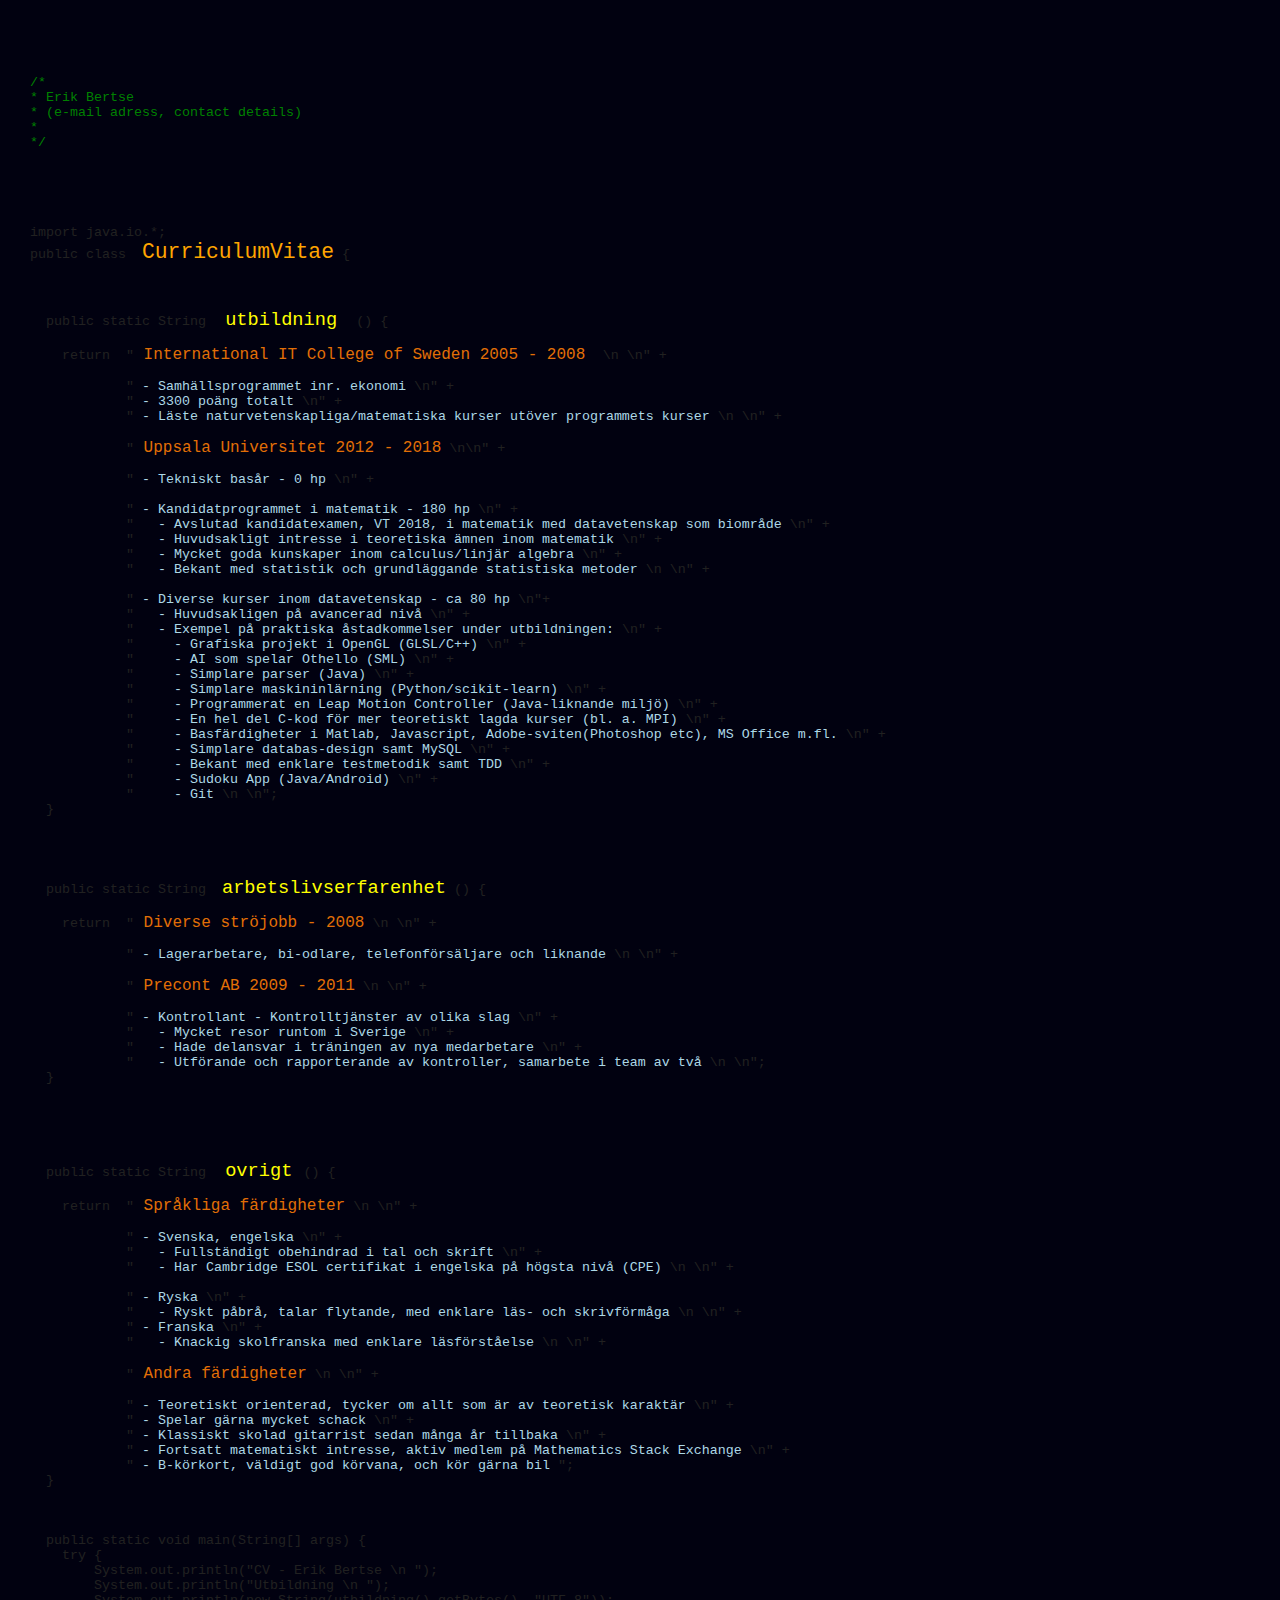
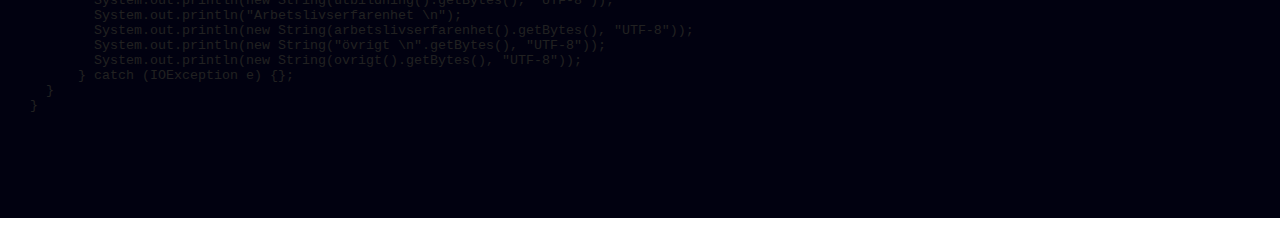
<file: webcv/webcv.html>
<!DOCTYPE html>
<html>
<head>
  <title>None</title>
</head>
<body style="margin: 0;">






<div id="webcvbody">
<link rel="stylesheet" type="text/css" href="/webcv/webcv.css">

<pre>
<code class="cvmarkup">

<div class="commentdetails">
/*  
* Erik Bertse 
* (e-mail adress, contact details)
*
*/
</div>


<div class="codecv" >
  
import java.io.*;
public class  <span class="cvtitle">CurriculumVitae</span> {

  <div class="sectionbody" >
  public static String <span class="subtitle "> utbildning </span> () {
    
    return  "<span class="subsubtitle"> International IT College of Sweden 2005 - 2008 </span> \n \n" +

            "<span class="txt"> - Samh&aumlllsprogrammet inr. ekonomi</span> \n" +
            "<span class="txt"> - 3300 po&aumlng totalt</span> \n" +
            "<span class="txt"> - L&aumlste naturvetenskapliga/matematiska kurser ut&oumlver programmets kurser</span> \n \n" +

            "<span class="subsubtitle"> Uppsala Universitet 2012 - 2018</span> \n\n" +

            "<span class="txt"> - Tekniskt bas&aringr - 0 hp</span> \n" +

            "<span class="txt"> - Kandidatprogrammet i matematik - 180 hp</span> \n" +
            "<span class="txt">   - Avslutad kandidatexamen, VT 2018, i matematik med datavetenskap som biomr&aringde</span> \n" +
            "<span class="txt">   - Huvudsakligt intresse i teoretiska &aumlmnen inom matematik</span> \n" +
            "<span class="txt">   - Mycket goda kunskaper inom calculus/linj&aumlr algebra</span> \n" +
            "<span class="txt">   - Bekant med statistik och grundl&aumlggande statistiska metoder</span> \n \n" +

            "<span class="txt"> - Diverse kurser inom datavetenskap - ca 80 hp</span> \n"+
            "<span class="txt">   - Huvudsakligen p&aring avancerad niv&aring</span> \n" +
            "<span class="txt">   - Exempel p&aring praktiska &aringstadkommelser under utbildningen:</span> \n" +
            "<span class="txt">     - Grafiska projekt i OpenGL (GLSL/C++)</span> \n" +
            "<span class="txt">     - AI som spelar Othello (SML)</span> \n" +
            "<span class="txt">     - Simplare parser (Java)</span> \n" +
            "<span class="txt">     - Simplare maskininl&aumlrning (Python/scikit-learn)</span> \n" +
            "<span class="txt">     - Programmerat en Leap Motion Controller (Java-liknande milj&ouml)</span> \n" +
            "<span class="txt">     - En hel del C-kod f&oumlr mer teoretiskt lagda kurser (bl. a. MPI)</span> \n" +
            "<span class="txt">     - Basf&aumlrdigheter i Matlab, Javascript, Adobe-sviten(Photoshop etc), MS Office m.fl.</span> \n" +
            "<span class="txt">     - Simplare databas-design samt MySQL </span>\n" +
            "<span class="txt">     - Bekant med enklare testmetodik samt TDD </span>\n" +
            "<span class="txt">     - Sudoku App (Java/Android)</span> \n" +
            "<span class="txt">     - Git</span> \n \n";
  }
  </div>
  <div class="aebody" >
  public static String  <span class="subtitle ">arbetslivserfarenhet</span> () {
    
    return  "<span class="subsubtitle"> Diverse str&oumljobb - 2008</span> \n \n" +
        
            "<span class="txt"> - Lagerarbetare, bi-odlare, telefonf&oumlrs&aumlljare och liknande</span> \n \n" +
        
            "<span class="subsubtitle"> Precont AB 2009 - 2011</span> \n \n" +
    
            "<span class="txt"> - Kontrollant - Kontrolltj&aumlnster av olika slag</span> \n" +
            "<span class="txt">   - Mycket resor runtom i Sverige</span> \n" +
            "<span class="txt">   - Hade delansvar i tr&aumlningen av nya medarbetare</span> \n" +
            "<span class="txt">   - Utf&oumlrande och rapporterande av kontroller, samarbete i team av tv&aring</span> \n \n";
  }
  </div>
  <div class="ovrigtbody" >

  public static String <span class="subtitle "> ovrigt </span>() {
    
    return  "<span class="subsubtitle"> Spr&aringkliga f&aumlrdigheter</span> \n \n" +
        
            "<span class="txt"> - Svenska, engelska</span> \n" + 
            "<span class="txt">   - Fullst&aumlndigt obehindrad i tal och skrift</span> \n" +
            "<span class="txt">   - Har Cambridge ESOL certifikat i engelska p&aring h&oumlgsta niv&aring (CPE)</span> \n \n" +
        
            "<span class="txt"> - Ryska</span> \n" +
            "<span class="txt">   - Ryskt p&aringbr&aring, talar flytande, med enklare l&aumls- och skrivf&oumlrm&aringga </span>\n \n" +
            "<span class="txt"> - Franska</span> \n" +
            "<span class="txt">   - Knackig skolfranska med enklare l&aumlsf&oumlrst&aringelse</span> \n \n" +
        
            "<span class="subsubtitle"> Andra f&aumlrdigheter</span> \n \n" +
        
            "<span class="txt"> - Teoretiskt orienterad, tycker om allt som &aumlr av teoretisk karakt&aumlr</span> \n" +
            "<span class="txt"> - Spelar g&aumlrna mycket schack</span> \n" +
            "<span class="txt"> - Klassiskt skolad gitarrist sedan m&aringnga &aringr tillbaka</span> \n" +
            "<span class="txt"> - Fortsatt matematiskt intresse, aktiv medlem p&aring Mathematics Stack Exchange</span> \n" +
            "<span class="txt"> - B-k&oumlrkort, v&aumlldigt god k&oumlrvana, och k&oumlr g&aumlrna bil</span> ";
  }
  </div>

  public static void main(String[] args) {
    try {
        System.out.println("CV - Erik Bertse \n ");
        System.out.println("Utbildning \n ");
        System.out.println(new String(utbildning().getBytes(), "UTF-8"));
        System.out.println("Arbetslivserfarenhet \n");
        System.out.println(new String(arbetslivserfarenhet().getBytes(), "UTF-8"));
        System.out.println(new String("&oumlvrigt \n".getBytes(), "UTF-8"));
        System.out.println(new String(ovrigt().getBytes(), "UTF-8"));
      } catch (IOException e) {};
  }
}

</div>


</code>
</pre>




</div>


</body>
</html>
</file>
<file: webcv/webcv.css>
pre {
	margin:0px;
	white-space: pre-wrap;
	/*transform: scale(0.5);*/
	/*transform-origin: 0 0;*/
}

#webcvedit {
	background-color: #010110;
	padding: 30px;
}
#webcvbody {
	/*position: absolute;*/
	/*top:0;*/
	/*left: 0;*/
	/*width: 100%;*/
	/*height: 100%;*/
	padding: 30px;
	background-color: #010110;



}

.cvmarkup { 
	
	font-family: "Courier New", Courier, monospace;
	font-size: 10pt;
	color: #212121;

	/*transform-origin: 0 0;*/

}




.commentdetails {
	color: green;
	/*font-family: "Courier New", Courier, monospace;*/
}

.codecv .cvtitle {
	color: orange;
	font-size: 1.6em;
}

.codecv .subtitle {
	color: yellow;
	font-size: 1.4em;
}

.codecv .subsubtitle {
	color: #e26f06;
	font-size: 1.2em;
}

.codecv .txt  {

  	max-width: 80%;
	
	color: lightblue;
}
.codecv .editable-txt {
	color: gray;
	margin: 0;
	border: 0;
	padding: 0;
	background-color: darkblue;
}
</file>
